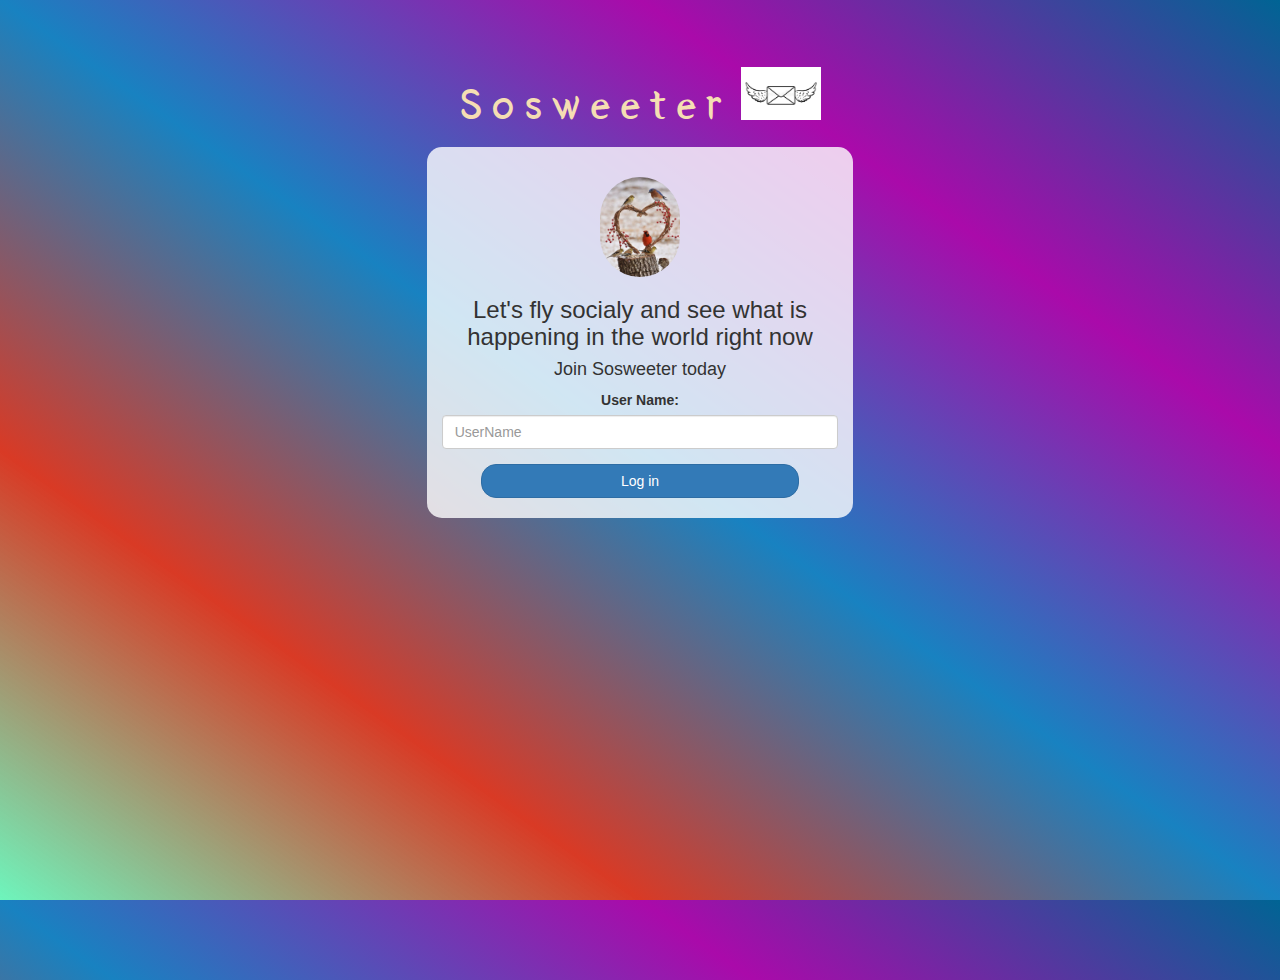
<file: index.html>
<!DOCTYPE html>
<html>
<head>
	<title>sosweeter</title>
<link href="https://fonts.googleapis.com/css?family=Yeon+Sung&display=swap" rel="stylesheet"><meta name="viewport" content="width=device-width, initial-scale=1">

<link rel="stylesheet" href="https://maxcdn.bootstrapcdn.com/bootstrap/3.4.0/css/bootstrap.min.css">
<script src="https://ajax.googleapis.com/ajax/libs/jquery/3.4.1/jquery.min.js"></script>
<script src="https://maxcdn.bootstrapcdn.com/bootstrap/3.4.0/js/bootstrap.min.js"></script>

<link rel="stylesheet" type="text/css" href="style.css">
<script src="sosweeter.js"></script>
</head>
<body>
<center>
	<h1 class="header">	
		Sosweeter	<sup>
	<img src="mail.jpg">
	</sup>
</h1>
	<div class="col-lg-4 col-md-6 col-sm-6 col-xs-11 login_div">
	<img src="sweet .jpg" class="logo">
		<h3 >Let's fly socialy and see what is happening in the  world right now</h3>
		<h4 >Join Sosweeter today</h4>
		<div class="form-group">
		  <label >User Name:</label>
<input type="text" id="user_name" class="form-control" placeholder="UserName">
		</div>
		<button id="login_button" class="btn btn-primary" onclick="addUser()">Log in</button>
		<br><br>
	</div>
</center>
</body>
</html>
</file>
<file: style.css>
html, body
{
  height: 100%;
  margin: 0;
}

body
{
background-image: linear-gradient(to right top, #33f1a2b6, #d93a25, #1882c1, #aa0aaa, #006494);
}

.header
{
	color: wheat;font-family: 'Yeon Sung';font-size: 45px;letter-spacing: 10px;margin-top: 80px;
}
.header img
{
	width: 80px;margin-left: -15px;
}

.login_div
{
	background: rgba(255,255,255,0.8);float: none;border-radius: 15px;
}

.logo
{
	width: 80px;margin-top: 30px;border-radius: 40px;
}

#login_button
{
	width: 80%;border-radius: 15px;
}

.room_name
{
	cursor: pointer;
	font-size: 20px;
}


#logout
{
	font-size: 20px; float: right;
}


#output
{
	padding: 10px; width:80%;background: rgba(255,255,255,0.8);border-radius: 15px;
}

.input_div_room_page
{
	width: 80%;
}

.input_div label
{
	color: white;font-size: 20px;
}


.input_div_message_page
{
	position: fixed;bottom: 0px;width: 100%;background: rgba(255,255,255,0.8);
}
.input_div_message_page label
{
	color: black;
}
.input_div_message_page #msg
{
	width: 80%;
}
.input_div_message_page button
{
	margin-top: 15px;
	width: 50%; 
}
.color_white
{
	color: white
}

.user_tick
{
	width:20px;
}
.message_h4
{
	padding-left:5px;color:grey;
}
</file>
